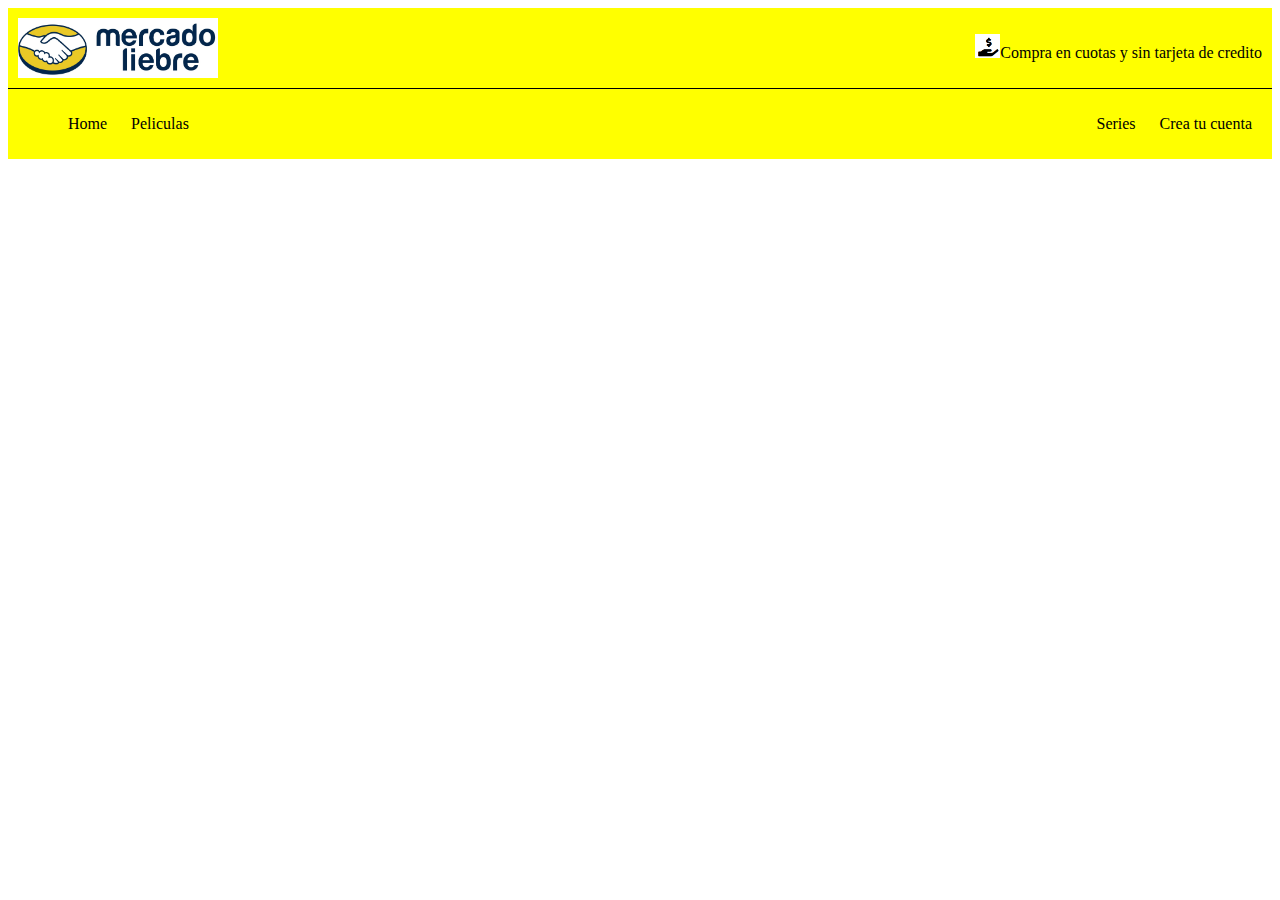
<file: Escritorio/Escritorio.html>
<!DOCTYPE html>
<html lang="en">
<head>
    <meta charset="UTF-8">
    <meta name="viewport" content="width=device-width, initial-scale=1.0">
    <title>Document</title>
    <link rel="stylesheet" href="index.css">
</head>
<body>
    <header class="top">
        <nav>
            <img src="../imagenes/Mercadoliebre-Logo.jpg" alt="Logo de Mercado Liebre" width="200" height="60">
            <p style="text-align: center"><img width="25" src="../imagenes/pesos-hand.png" alt="">Compra en cuotas y sin tarjeta de credito</p>
        </nav>
    </header>



    <nav class="misma">
        <ul class="izquierda">
            <li>
                <a href="" style="text-decoration: none; color: black;">Home</a>
                <a href="" style="text-decoration: none; color: black;">Peliculas</a>
            </li>
        </ul>

        <ul class="derecha">
            <li>
                <a href="" style="text-decoration: none; color: black;">Series</a>
                <a href="" style="text-decoration: none; color: black;">Crea tu cuenta</a>
            </li>
        </ul>
    </nav>

    
</body>
</html>
</file>
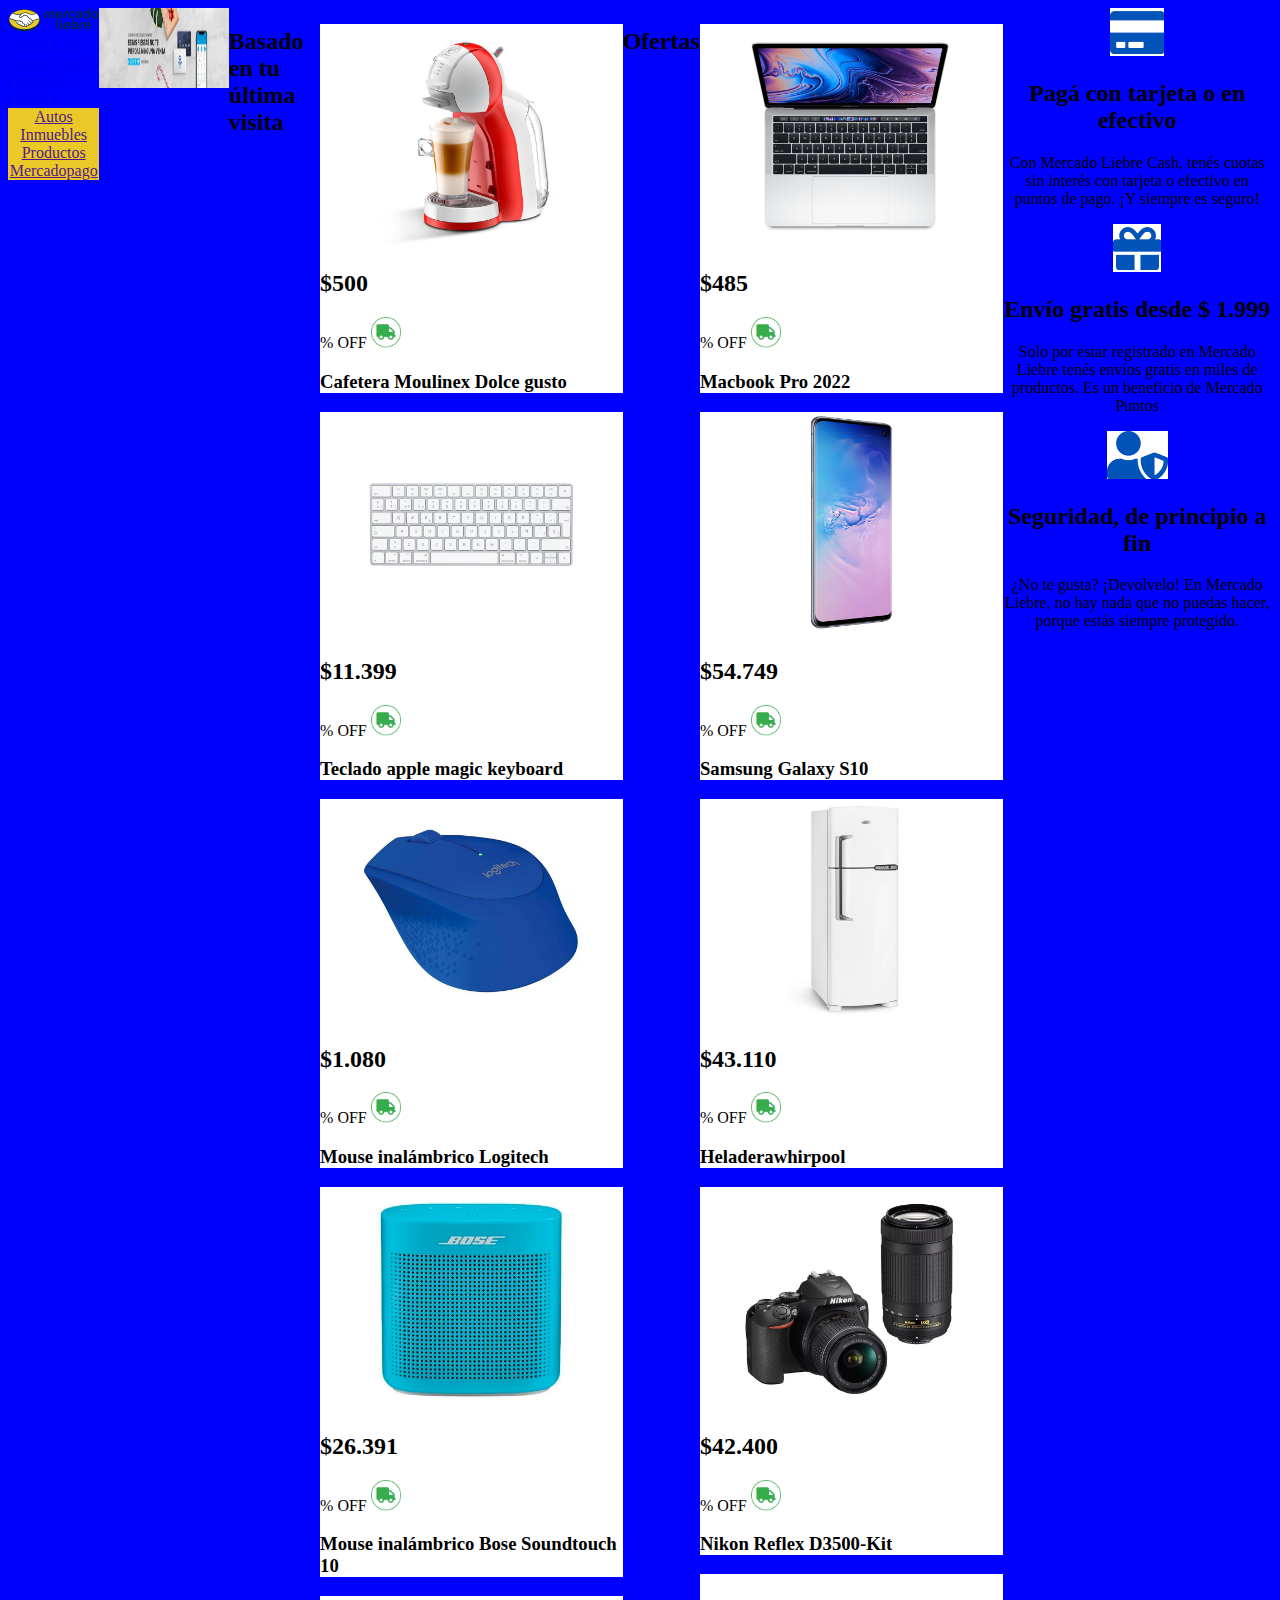
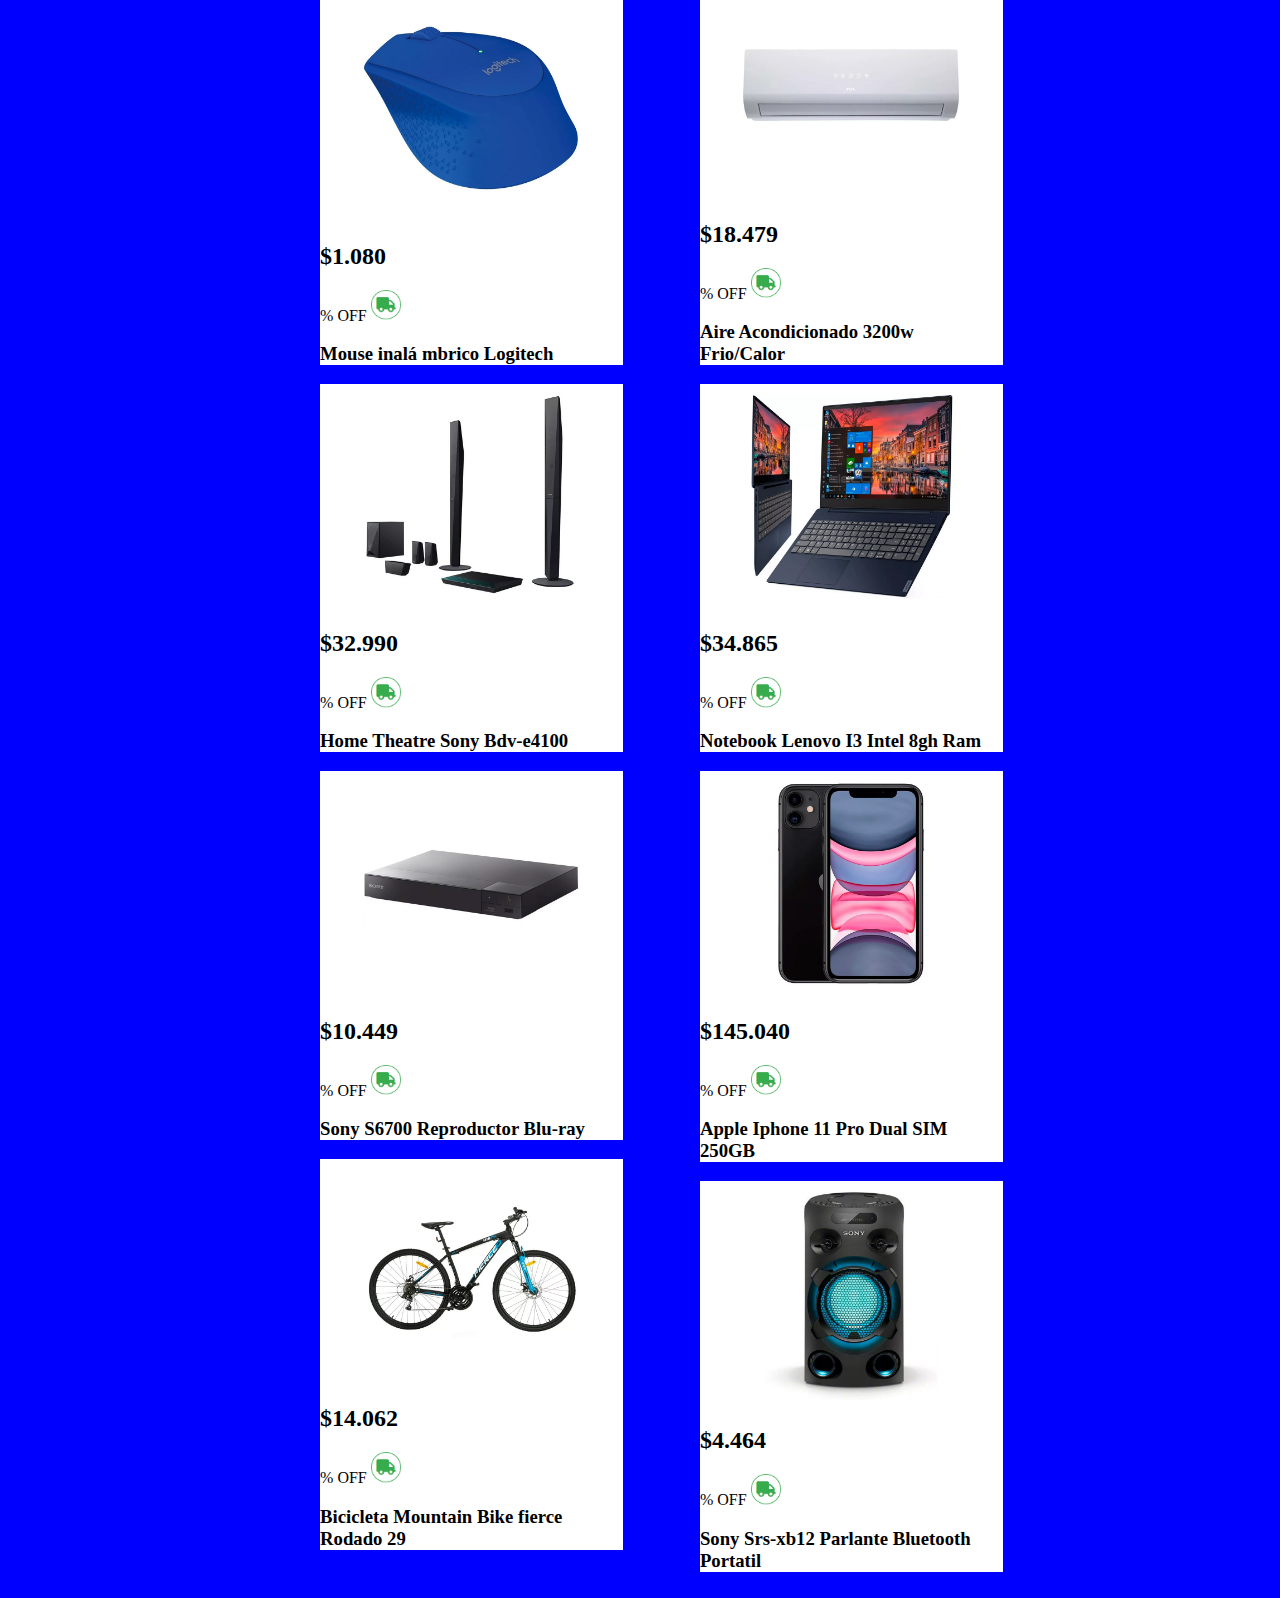
<file: parcticamedia/practica6.html>
<!DOCTYPE html>
<html lang="en">
<head>
    <meta charset="UTF-8">
    <meta name="viewport" content="width=device-width, initial-scale=1.0">
    <title>ML-Desktop</title>
    <link rel="stylesheet" href="practica6.css">
</head>
<body>
    <header class="header">
        <img src="images/logo-mercado-liebre.svg" alt="logo">
        <a href="#">Comprá en cuotas y sin tarjeta de crédito</a>

        <nav class="header__nav">
            <a href="">Autos</a>
            <a href="">Inmuebles</a>
            <a href="">Productos</a>
            <a href="">Mercadopago</a>
        </nav>
    </header>

    <section class="banner">
        <img src="./images/img-home-banner.jpg" alt="" width="100%" height="80px">
    </section>

    <h2 class="products-title">Basado en tu última visita</h2>
    <section class="product-wrapper">
        <article class="product">
            <figure class="product-box_image">
                <img src="images/products/img-cafetera-moulinex.jpg" alt="img-cafetera-moulinex" width="100%">
            </figure>
            <div class="product-data">
                <h2>$500</h2>
                <span>% OFF</span>
                <img src="images/shipping.png" alt="envio">
            </div>
                <h3>Cafetera Moulinex Dolce gusto</h3>
        </article>
       
        <article class="product">
            <figure class="product-box_image">
                <img src="images/products/img-apple-magic-keyboard.jpg" alt="img-cafetera-moulinex" width="100%">
            </figure>
            <div class="product-data">
                <h2>$11.399</h2><span>% OFF</span>
                <img src="images/shipping.png" alt="envio">
            </div>
            <h3>Teclado apple magic keyboard</h3>
        </article>
        
        <article class="product">
            <figure class="product-box_image">
                <img src="images/products/img-mouse-logitech.jpg" alt="img-cafetera-moulinex" width="100%">
            </figure>
            <div class="product-data">
                <h2>$1.080</h2><span>% OFF</span>
                <img src="images/shipping.png" alt="envio">
            </div>
            <h3>Mouse inalámbrico Logitech</h3>
        </article>
        
        <article class="product">
            <figure class="product-box_image">
                <img src="images/products/img-parlante-bose.jpg" alt="img-cafetera-moulinex" width="100%">
            </figure>
            <div class="product-data">
                <h2>$26.391</h2><span>% OFF</span>
                <img src="images/shipping.png" alt="envio">
            </div>
            <h3>Mouse inalámbrico Bose Soundtouch 10</h3>
        </article>
        
        <article class="product">
            <figure class="product-box_image">
                <img src="images/products/img-mouse-logitech.jpg" alt="img-cafetera-moulinex" width="100%">
            </figure>
            <div class="product-data">
                <h2>$1.080</h2><span>% OFF</span>
                <img src="images/shipping.png" alt="envio">
            </div>
            <h3>Mouse inalá mbrico Logitech</h3>
        </article>
        
        <article class="product">
            <figure class="product-box_image">
                <img src="images/products/img-home-theater-sony.jpg" alt="img-cafetera-moulinex" width="100%">
            </figure>
            <div class="product-data">
                <h2>$32.990</h2><span>% OFF</span>
                <img src="images/shipping.png" alt="envio">
            </div>
            <h3>Home Theatre Sony Bdv-e4100</h3>
        </article>
        
        <article class="product">
            <figure class="product-box_image">
                <img src="images/products/img-sony-blueray.jpg" alt="img-cafetera-moulinex" width="100%">
            </figure>
            <div class="product-data">
            <h2>$10.449</h2><span>% OFF</span>
            <img src="images/shipping.png" alt="envio">
            </div>
            <h3>Sony S6700 Reproductor Blu-ray</h3>
        </article>
        
        <article class="product">
            <figure class="product-box_image">
                <img src="images/products/img-bicicleta-fierce.jpg" alt="img-cafetera-moulinex" width="100%">
            </figure>
            <div class="product-data">
                <h2>$14.062</h2><span>% OFF</span>
                <img src="images/shipping.png" alt="envio">
            </div>
            <h3>Bicicleta Mountain Bike fierce Rodado 29</h3>
        </article>
    </section>  
   
        <h2>Ofertas</h2>
  
    <section class="product-wrapper">
        <article class="product">
            <figure class="product-box_image">
                <img src="images/products/img-macbook-pro-2019.jpg" alt="img-cafetera-moulinex" width="100%">
            </figure>
            <div class="product-data">
                <h2>$485</h2><span>% OFF</span>
                <img src="images/shipping.png" alt="envio">
            </div>
            <h3>Macbook Pro 2022</h3>
        </article>
        
        <article class="product">
            <figure class="product-box_image">
                <img src="images/products/img-samsung-galaxy-s10.jpg" alt="img-cafetera-moulinex" width="100%">
            </figure>
            <div class="product-data">
                <h2>$54.749</h2><span>% OFF</span>
                <img src="images/shipping.png" alt="envio">
            </div>
            <h3>Samsung Galaxy S10</h3>
        </article>
        <article class="product">
            <figure class="product-box_image">
                <img src="images/products/img-heladera-whirpool.jpg" alt="img-cafetera-moulinex" width="100%">
            </figure>
            <div class="product-data">
                <h2>$43.110</h2><span>% OFF</span>
                <img src="images/shipping.png" alt="envio">
            </div>
            <h3>Heladerawhirpool</h3>
        </article>
        <article class="product">
            <figure class="product-box_image">
                <img src="images/products/img-camara-nikon.jpg" alt="img-cafetera-moulinex" width="100%">
            </figure>
            <div class="product-data">
                <h2>$42.400</h2><span>% OFF</span>
                <img src="images/shipping.png" alt="envio">
            </div>
            <h3>Nikon Reflex D3500-Kit</h3>
        </article>
        
        <article class="product">
            <figure class="product-box_image">
                <img src="images/products/img-aire-acondicionado.jpg" alt="img-cafetera-moulinex" width="100%">
            </figure>
            <div class="product-data">
                <h2>$18.479</h2><span>% OFF</span>
                <img src="images/shipping.png" alt="envio">
            </div>
            <h3>Aire Acondicionado 3200w Frio/Calor</h3>
        </article>
        
        <article class="product">
            <figure class="product-box_image">
                <img src="images/products/img-laptop-lenovo.jpg" alt="img-cafetera-moulinex" width="100%">
            </figure>
            <div class="product-data">
                <h2>$34.865</h2><span>% OFF</span>
                <img src="images/shipping.png" alt="envio">
            </div>
            <h3>Notebook Lenovo I3 Intel 8gh Ram</h3>
        </article>
        
        <article class="product">
            <figure class="product-box_image">
                <img src="images/products/img-iphone-11.jpg" alt="img-cafetera-moulinex" width="100%">
            </figure>
            <div class="product-data">
                <h2>$145.040</h2><span>% OFF</span>
                <img src="images/shipping.png" alt="envio">
            </div>
            <h3>Apple Iphone 11 Pro Dual SIM 250GB</h3>
        </article>
        
        <article class="product">
            <figure class="product-box_image">
                <img src="images/products/img-parlante-sony.jpg" alt="img-cafetera-moulinex" width="100%">
            </figure>
            <div class="product-data">
                <h2>$4.464</h2><span>% OFF</span>
                <img src="images/shipping.png" alt="envio">
            </div>
            <h3>Sony Srs-xb12 Parlante Bluetooth Portatil</h3>
        </article>
    </section>
        
    <footer class="footer">
        <article class="footer--info">
            <img src="images/credit-card.png" alt="medios-de-pago">
            <h2>Pagá con tarjeta o en efectivo</h2>
            <p>Con Mercado Liebre Cash, tenés cuotas sin interés con tarjeta o efectivo en puntos de pago. ¡Y siempre es seguro!</p>
        </article>
        <article class="footer--info">
            <img src="images/gift.png" alt="beneficios">
            <h2>Envío gratis desde $ 1.999</h2>
            <p>Solo por estar registrado en Mercado Liebre tenés envíos gratis en miles de productos. Es un beneficio
                de Mercado Puntos
            </p>
        </article>
        <article class="footer--info">
            <img src="images/secure.png" alt="envio-seguro">
            <h2>Seguridad, de principio a fin</h2>
            <p>¿No te gusta? ¡Devolvelo! En Mercado Liebre, no hay nada que no puedas hacer, porque estás siempre
                protegido.
            </p>

        </article>
    </section>  
</body>
</html>
</file>
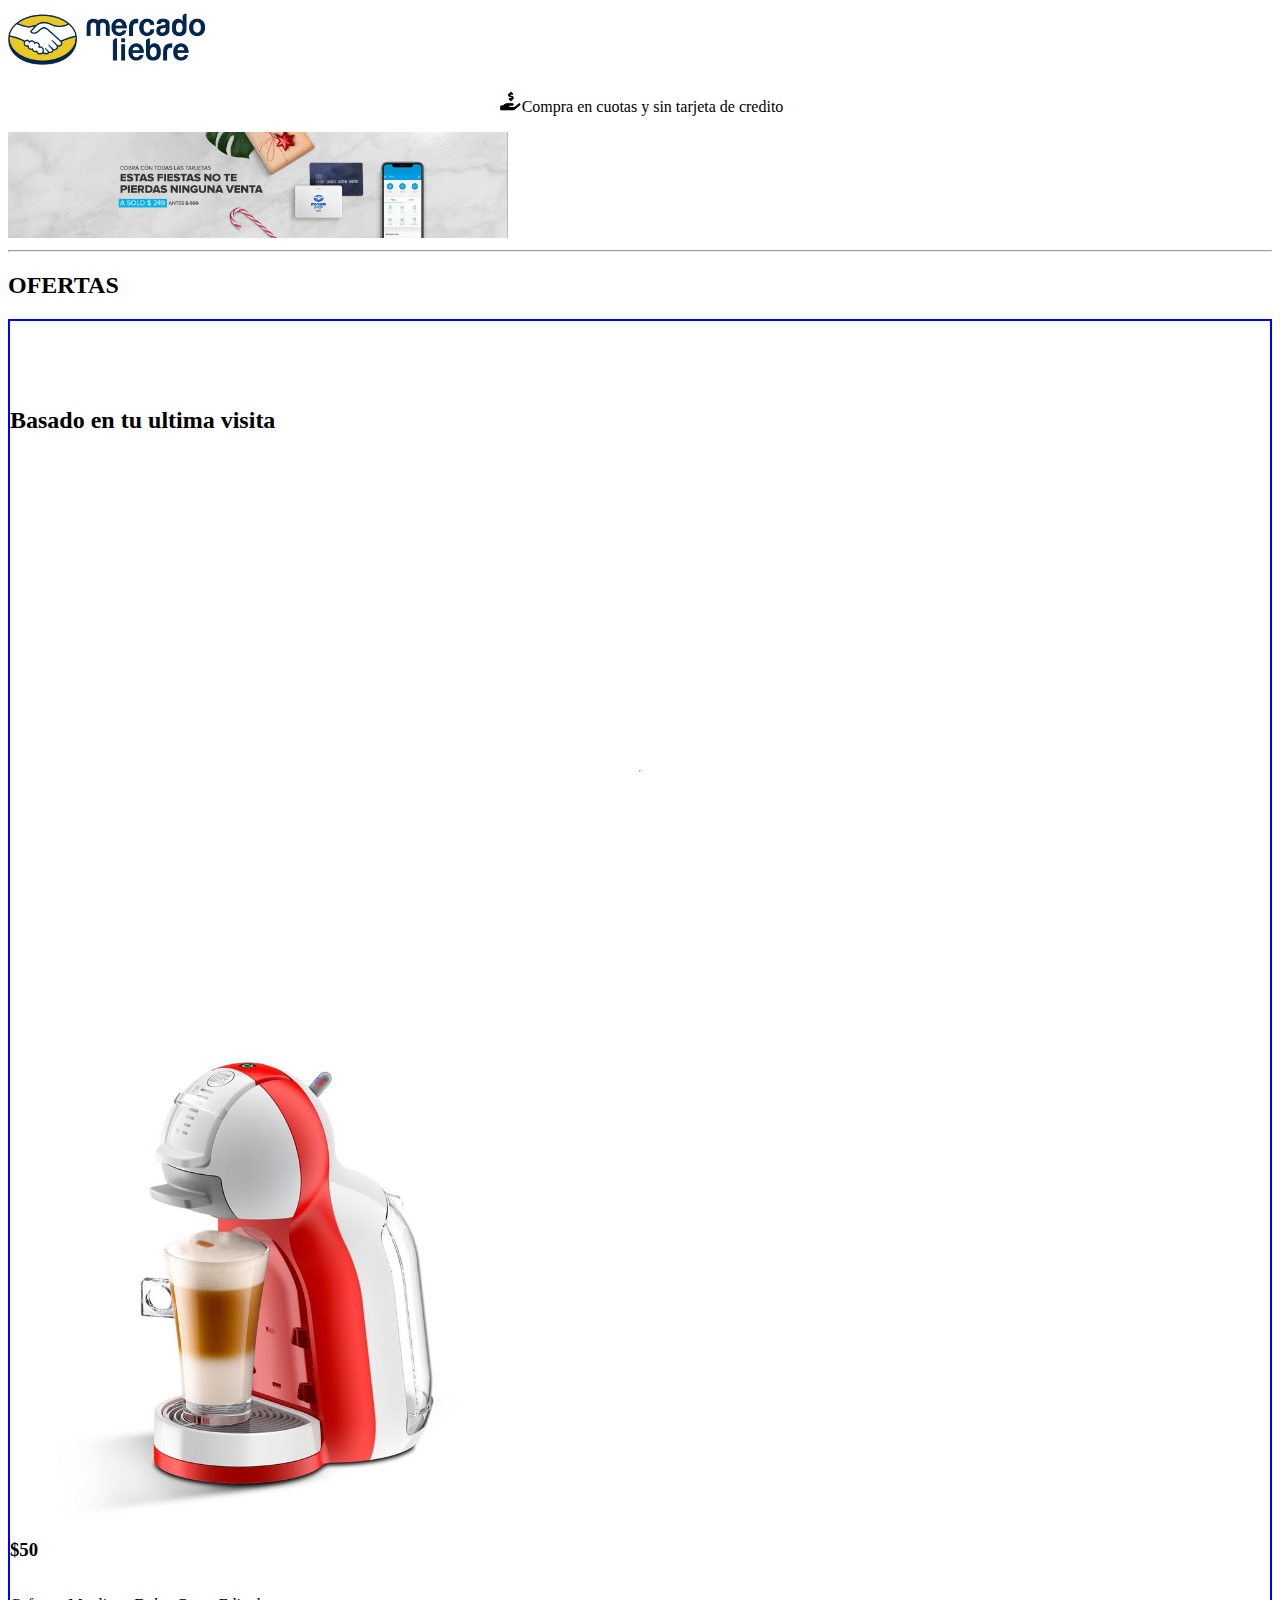
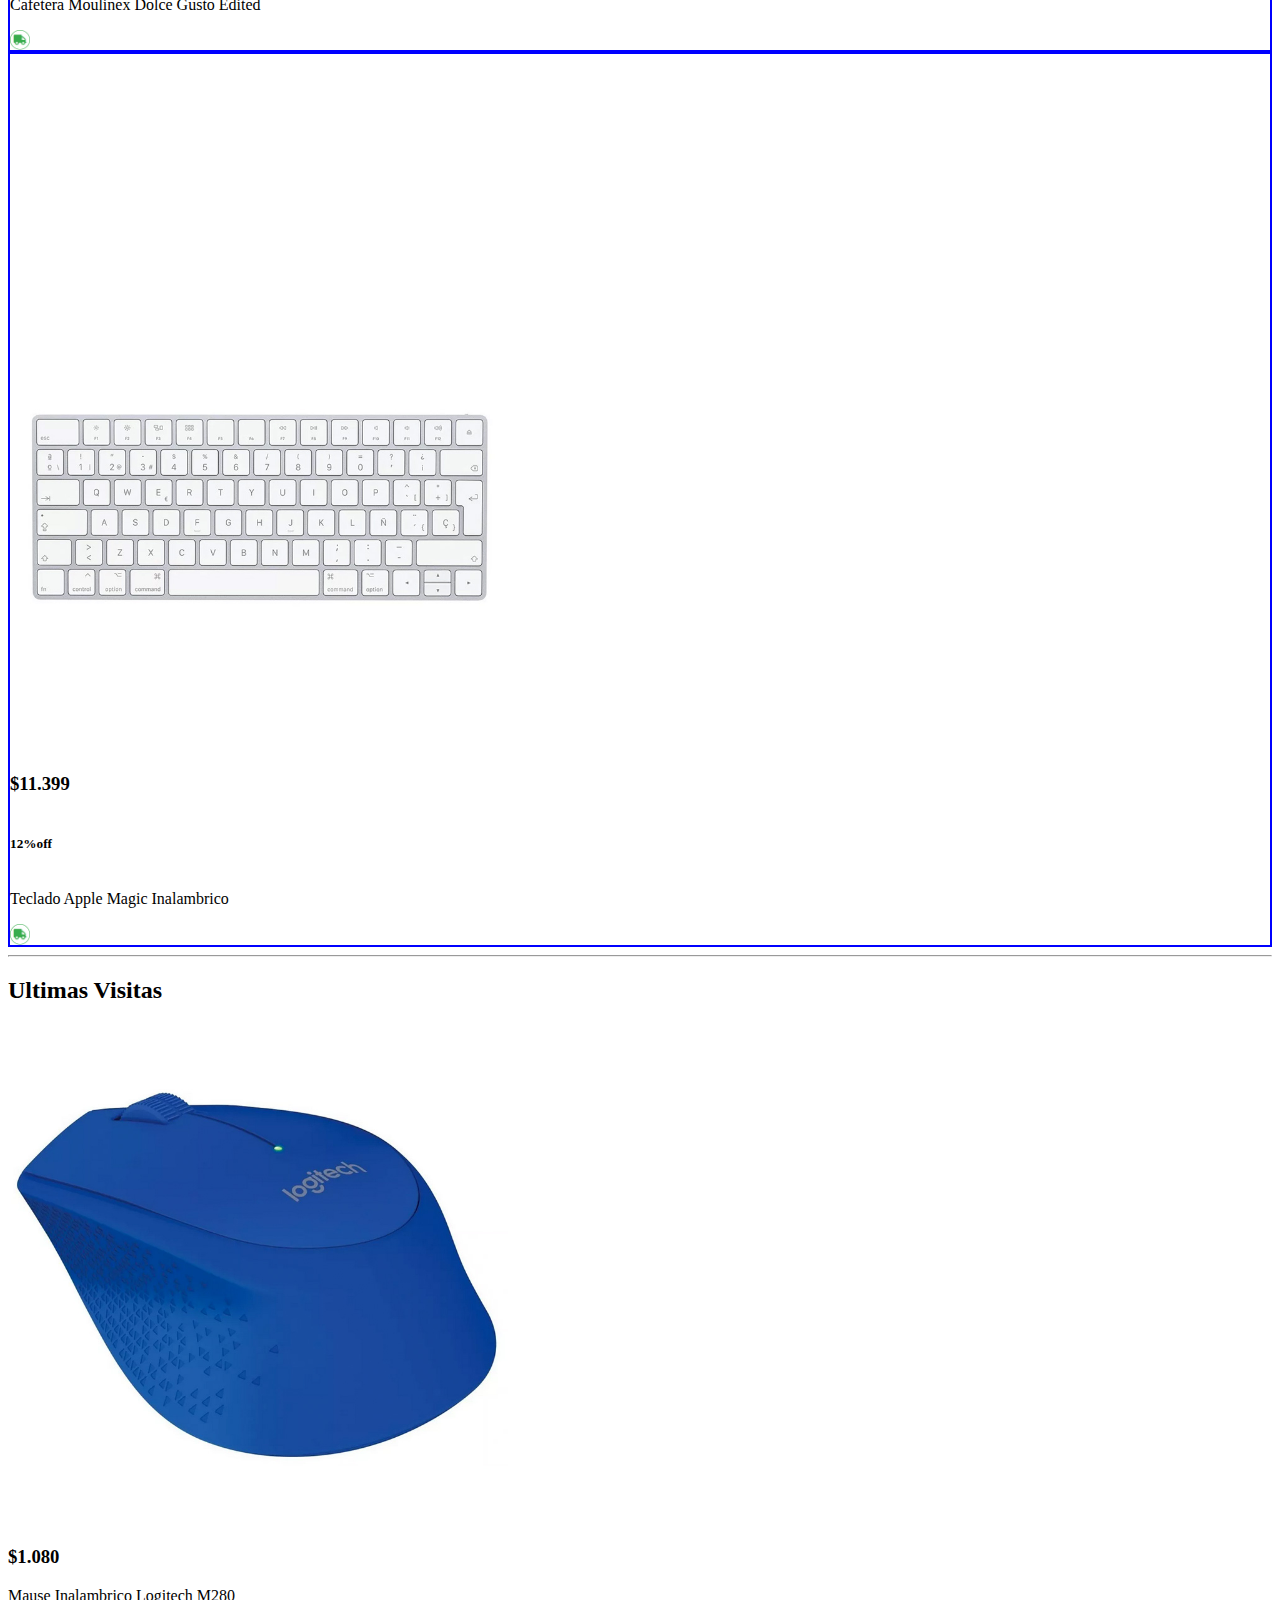
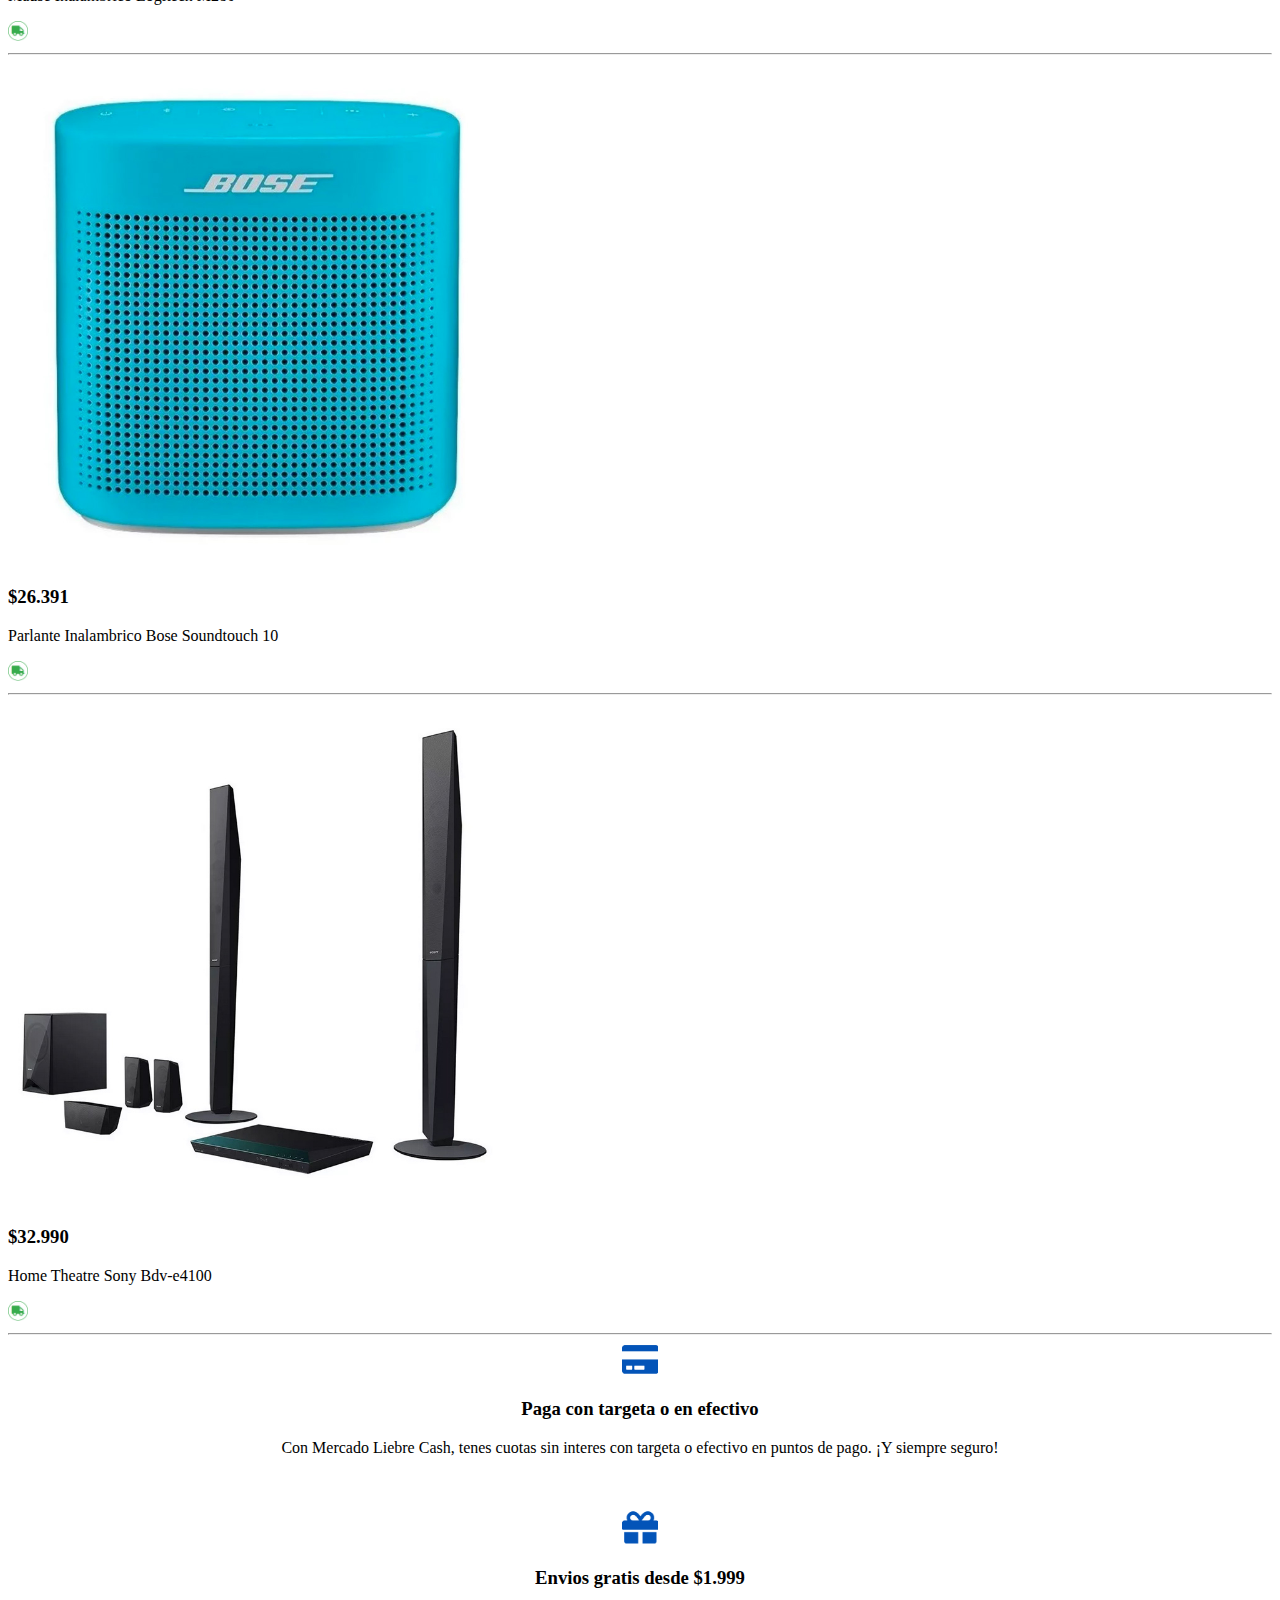
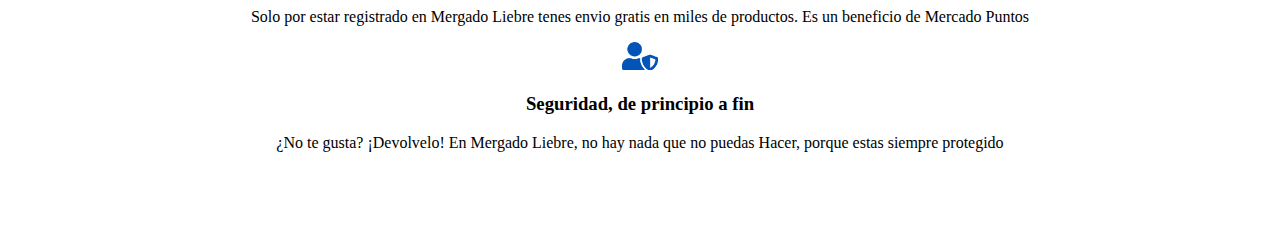
<file: Tablet/Tablet.html>
<!DOCTYPE html>
<html lang="en">
<head>
    <meta charset="UTF-8">
    <meta name="viewport" content="width=device-width, initial-scale=1.0">
    <title>Mercado Liebre</title>
    <link rel="stylesheet" href="indextab.css">
</head>
<body>

    <div>

        <img src="../imagenes/Mercadoliebre-Logo.jpg" alt="Logo de Mercado Liebre" width="200" height="60">
        <p style="text-align: center"><img width="25" src="../imagenes/pesos-hand.png" alt="">Compra en cuotas y sin tarjeta de credito</p>

    </div>

    <div>

        <img src="../imagenes/img-home-banner.jpg" alt="" width="500">

    </div>

    <hr>

    <div id="ofertas">
        <h2>OFERTAS</h2>
        
        <div class="productos">
    
            <h2>Basado en tu ultima visita</h2>
            <hr>
            <img src="../imagenes/img-cafetera-moulinex.jpg" alt="" width="500">
            <h3> $50 </h3>
            <p>Cafetera Moulinex Dolce Gusto Edited</p>
            <img src="../imagenes/shipping.png" alt="" width="20">
    
        </div>
        
    
        <div class="productos">
            <br>
            <img src="../imagenes/img-apple-magic-keyboard.jpg" alt="" width="500">
            <h3> $11.399</h3><h5>12%off</h5>
            <p>Teclado Apple Magic Inalambrico</p>
            <img src="../imagenes/shipping.png" alt="" width="20">

        </div>
        <hr>

    </div>


    <div class="ultimas visitas">
        <h2>Ultimas Visitas</h2>

        <div class="producto">

            <img src="../imagenes//img-mouse-logitech.jpg" alt="" width="500">
            <h3> $1.080 </h3>
            <p>Mause Inalambrico Logitech M280</p>
            <img src="../imagenes/shipping.png" alt="" width="20">

        </div>
        <hr>
        
        <div class="producto">

            <img src="../imagenes/img-parlante-bose.jpg" alt="" width="500">
            <h3> $26.391 </h3>
            <p>Parlante Inalambrico Bose Soundtouch 10</p>
            <img src="../imagenes/shipping.png" alt="" width="20">

        </div>
        <hr>
    
        <div class="producto">

            <img src="../imagenes/img-home-theater-sony.jpg" alt="" width="500">
            <h3> $32.990 </h3>
            <p>Home Theatre Sony Bdv-e4100</p>
            <img src="../imagenes/shipping.png" alt="" width="20">

        </div>
        <hr>
    

    </div>



    <div style="text-align:center">
        <img src="../imagenes/credit-card.png" alt="" width="36">
        <h3>Paga con targeta o en efectivo</h3>
        <p>Con Mercado Liebre Cash, tenes cuotas sin interes con targeta o efectivo en puntos de pago. ¡Y siempre seguro!</p>
    </div>
    <br>
    <br>


    <div style="text-align:center">
     <img src="../imagenes/gift.png" alt="" width="36">
     <h3>Envios gratis desde $1.999</h3>
     <p>Solo por estar registrado en Mergado Liebre tenes envio gratis en miles de productos. Es un beneficio de Mercado Puntos</p>
    </div>

    <div style="text-align: center">
        <img src="../imagenes/secure.png" alt="" width="36">
        <h3>Seguridad, de principio a fin</h3>
        <p>¿No te gusta? ¡Devolvelo! En Mergado Liebre, no hay nada que no puedas Hacer, porque estas siempre protegido</p>
    </div>
    <br>
    <br>
    <br>
    <br>


</body>
</html>
</file>
<file: Escritorio/index.css>
/* body{
    display: flex;
} */

.top nav{
    display: flex;
    flex-direction: row;
    justify-content: space-between;
    background-color: yellow;
    padding: 10px;
    border-bottom: 1px solid black;
}

.misma{
    display: flex;  
    flex-direction: row;
    background-color: yellow;
    padding: 10px;
    justify-content: space-between;
 
}

.izquierda{
    display: flex;
    flex-direction: row;
    list-style: none;
    justify-content: flex-end;
}

.derecha{
    display: flex;
    flex-direction: row;
    list-style: none;
    justify-content: left;
}



a{
    flex-direction: row;
    padding: 10px;
}
</file>
<file: parcticamedia/practica6.css>
body{
    background-color: #ebebeb;
}
.header__nav a{
    background-color: #eac926;
    text-align: center;
    width: 100%;
}
.product{
    background-color: #fff;
}

.product-data img{
    width: 30px;
}

.footer--info{
    text-align: center;
}

.header__nav{
    display: flex;
    flex-direction: column;
}

.banner{
    display: none;
}

@media (min-width: 768px){
    body {
        display: flex;
        background-color: blue;
    }
    .banner{
        display: flex;

    }
}

@media (min-width: 1024px) {
    .header__nav {
        display: flex;
        width: 100%;
        
    }
    
}
</file>
<file: Tablet/indextab.css>
*{
    box-sizing: border-box;
}

.productos {
    display: grid;
    grid-template-rows: 200px 500px;
    align-items: center;
    border: 2px solid blue;
}

.grid-container header, .grid-container section{
    border: 3px solid red;
}

.main{
    display: grid;
    grid-template-columns: 20% 20% 20%;
    justify-content: space-between;
    gap: 10px;
}

.main article{
    border: 5px solid black;
}

.cajaazul {
    background-color: blue;
    width: 300px;
    height: 500px;
    color: white;
    padding: 30px 10px;
 /*  padding-bottom: 10px;
    padding-right: 15px;
    padding-left: 20px;*/

    margin: 50px 60px;
}
</file>
